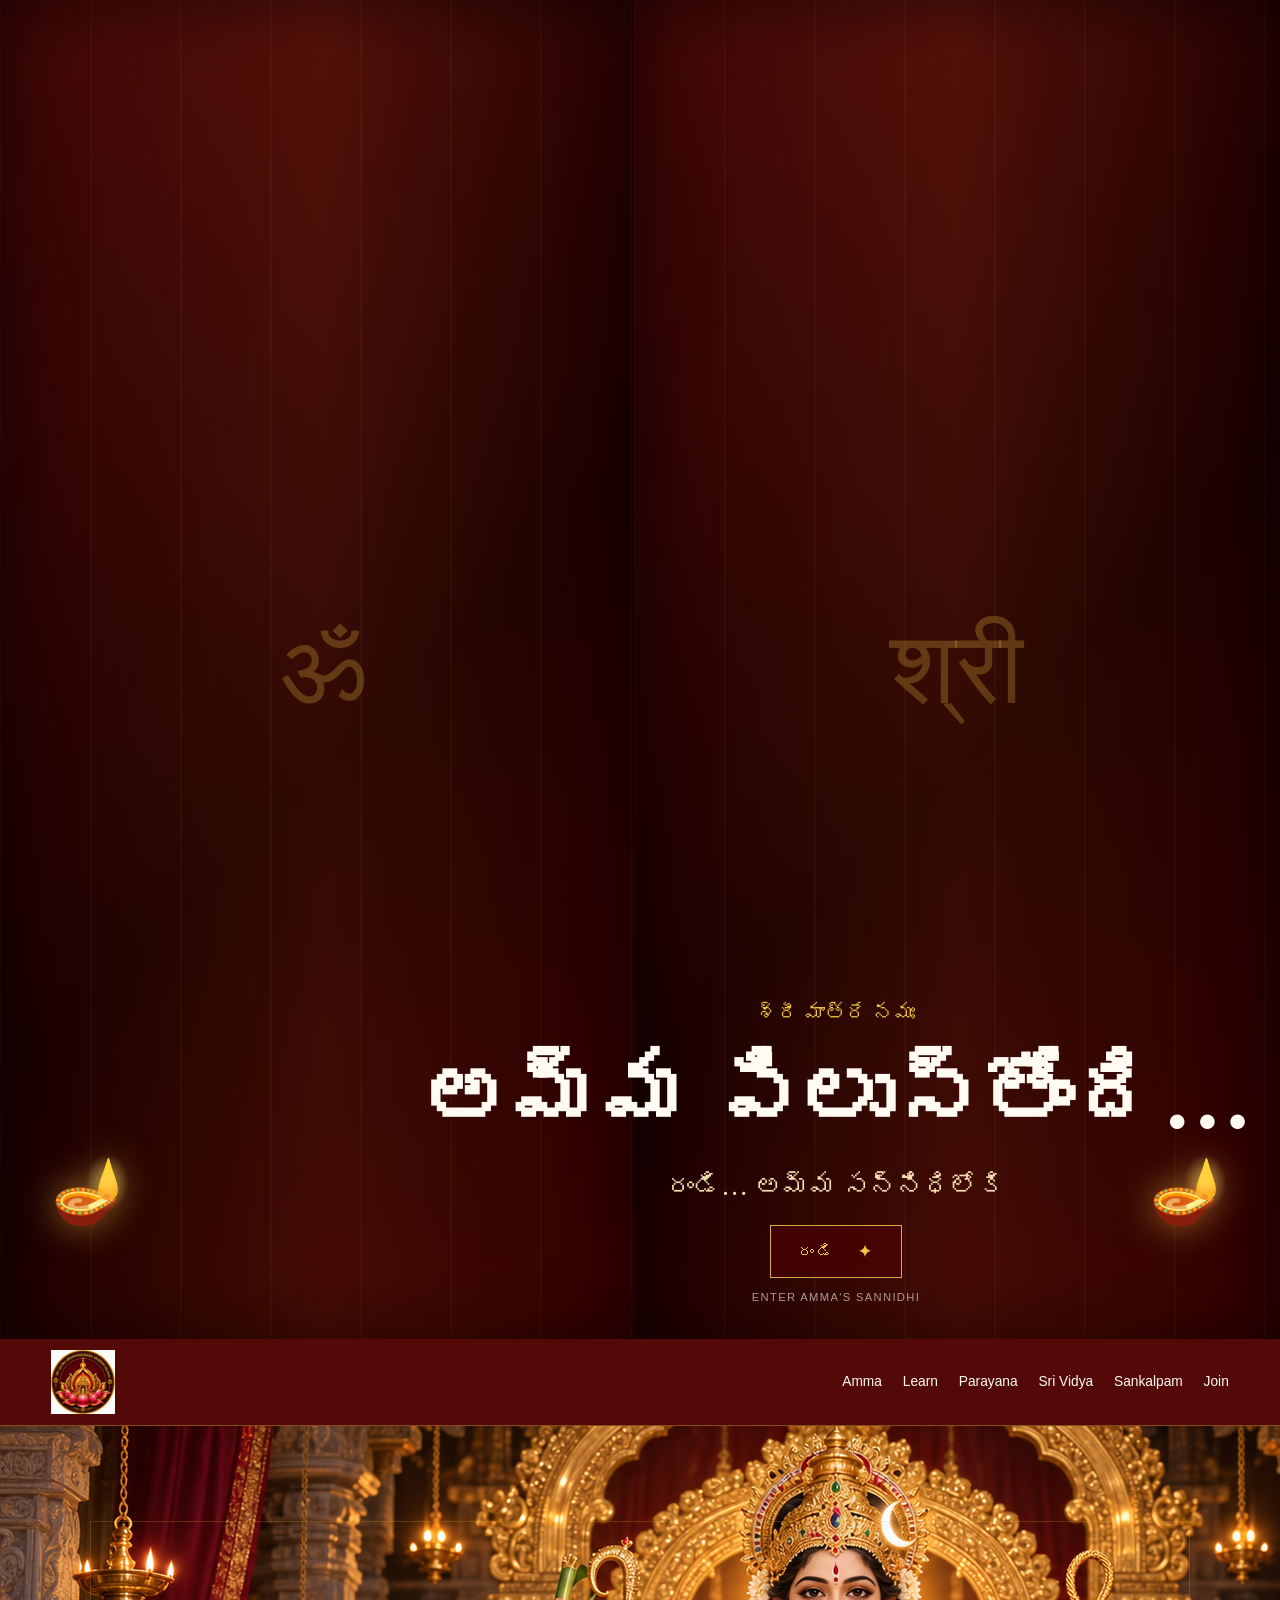
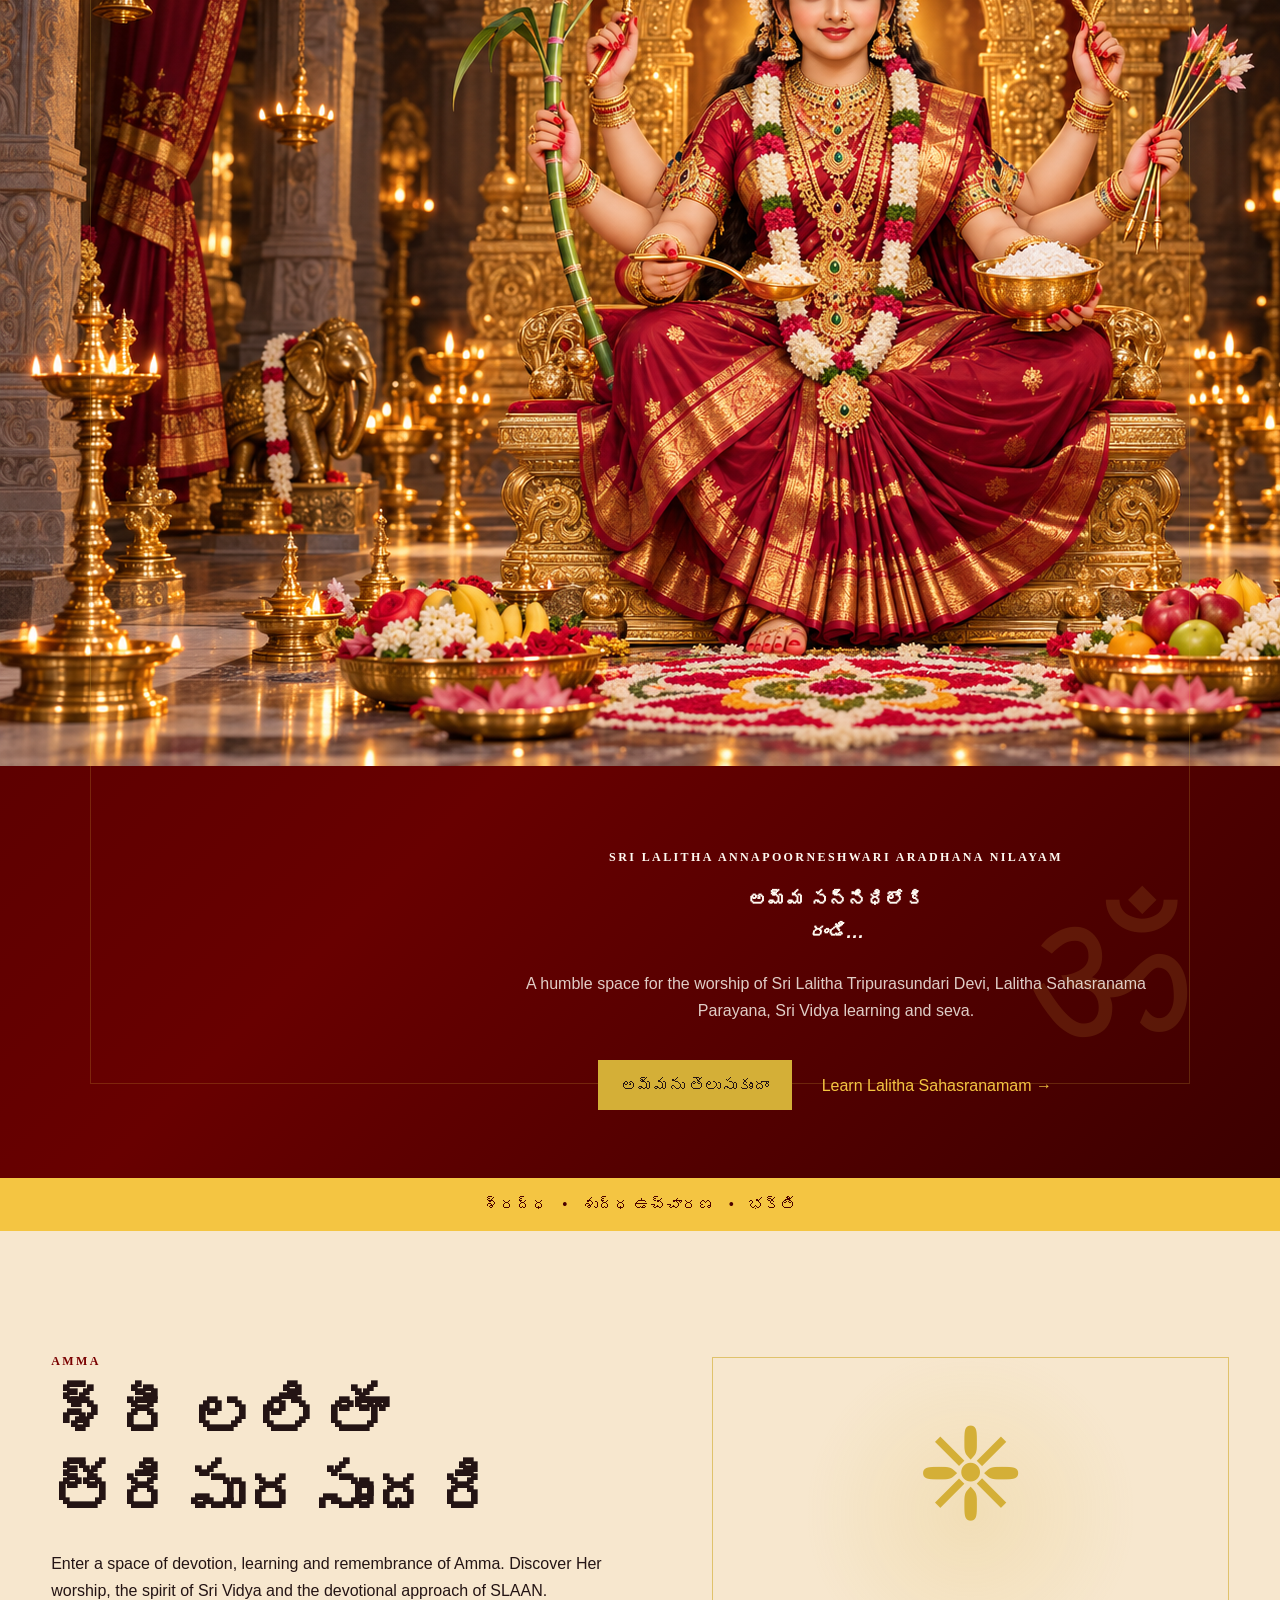
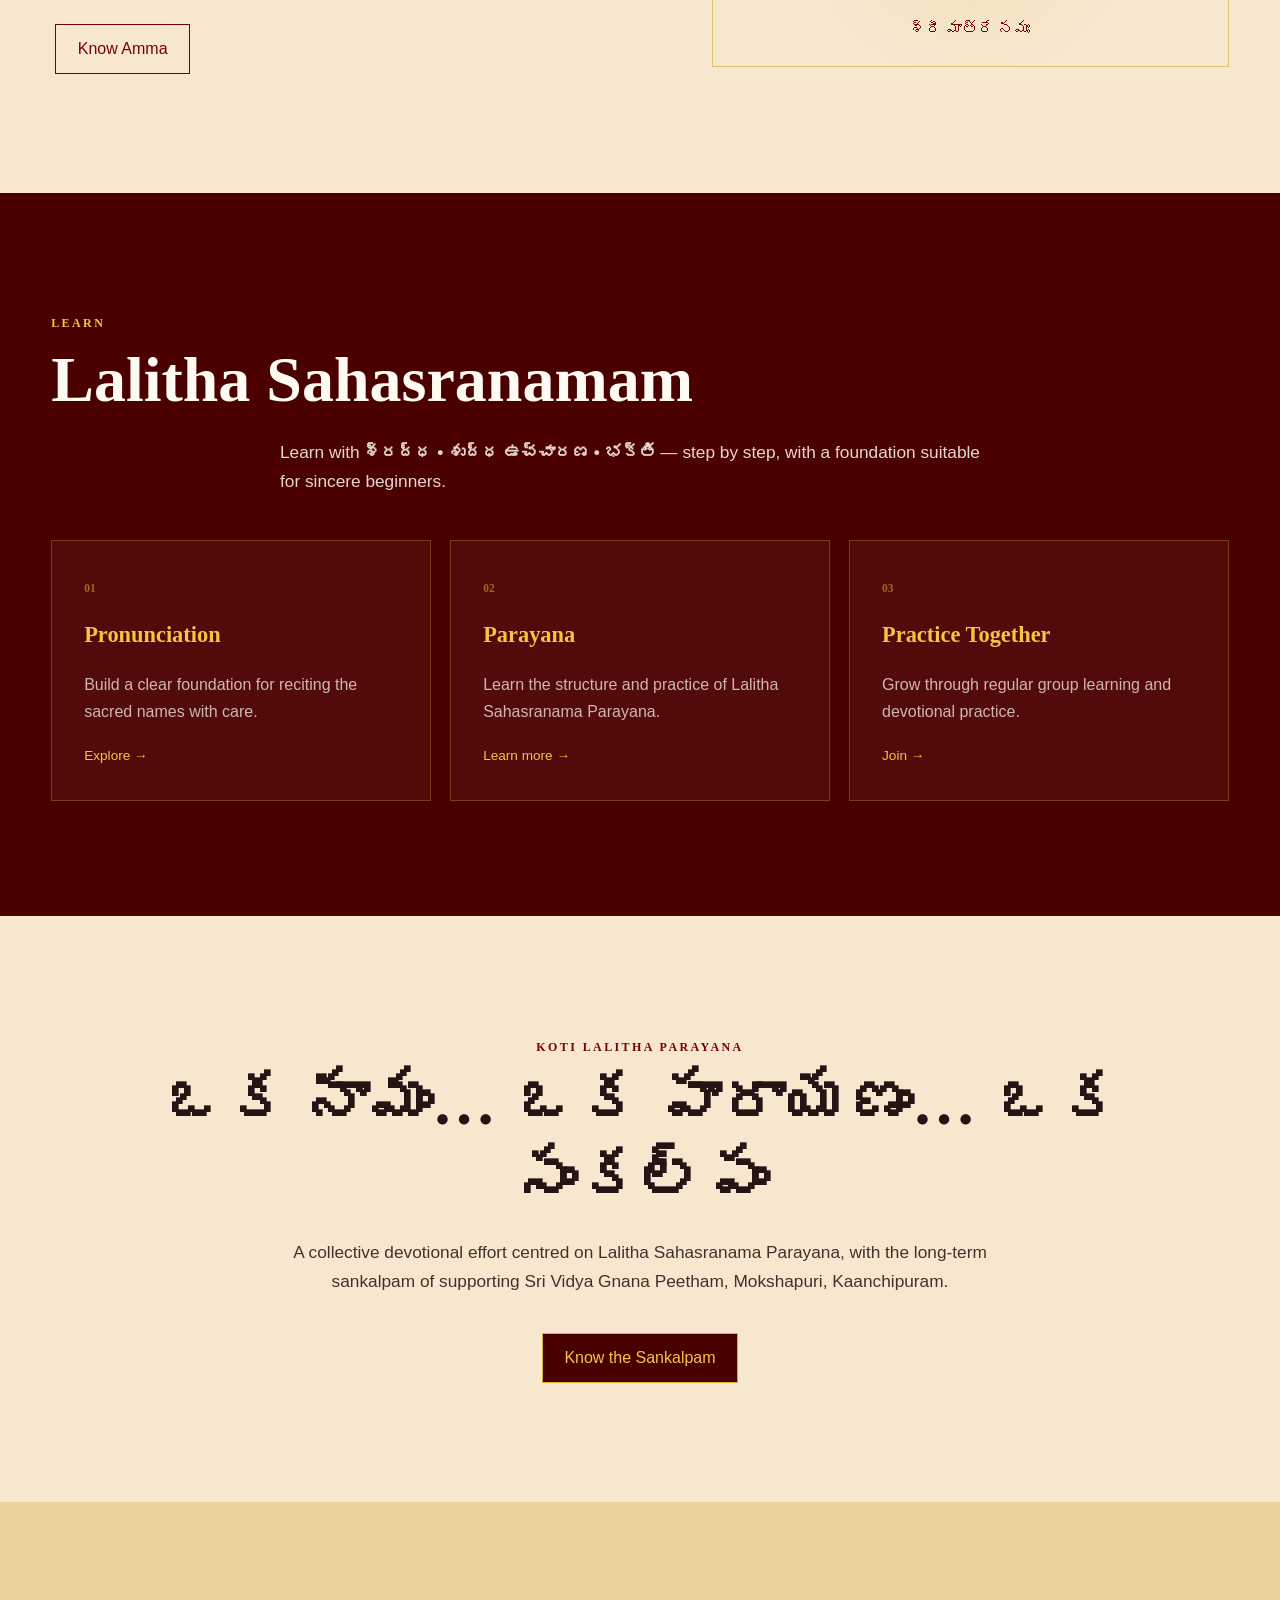
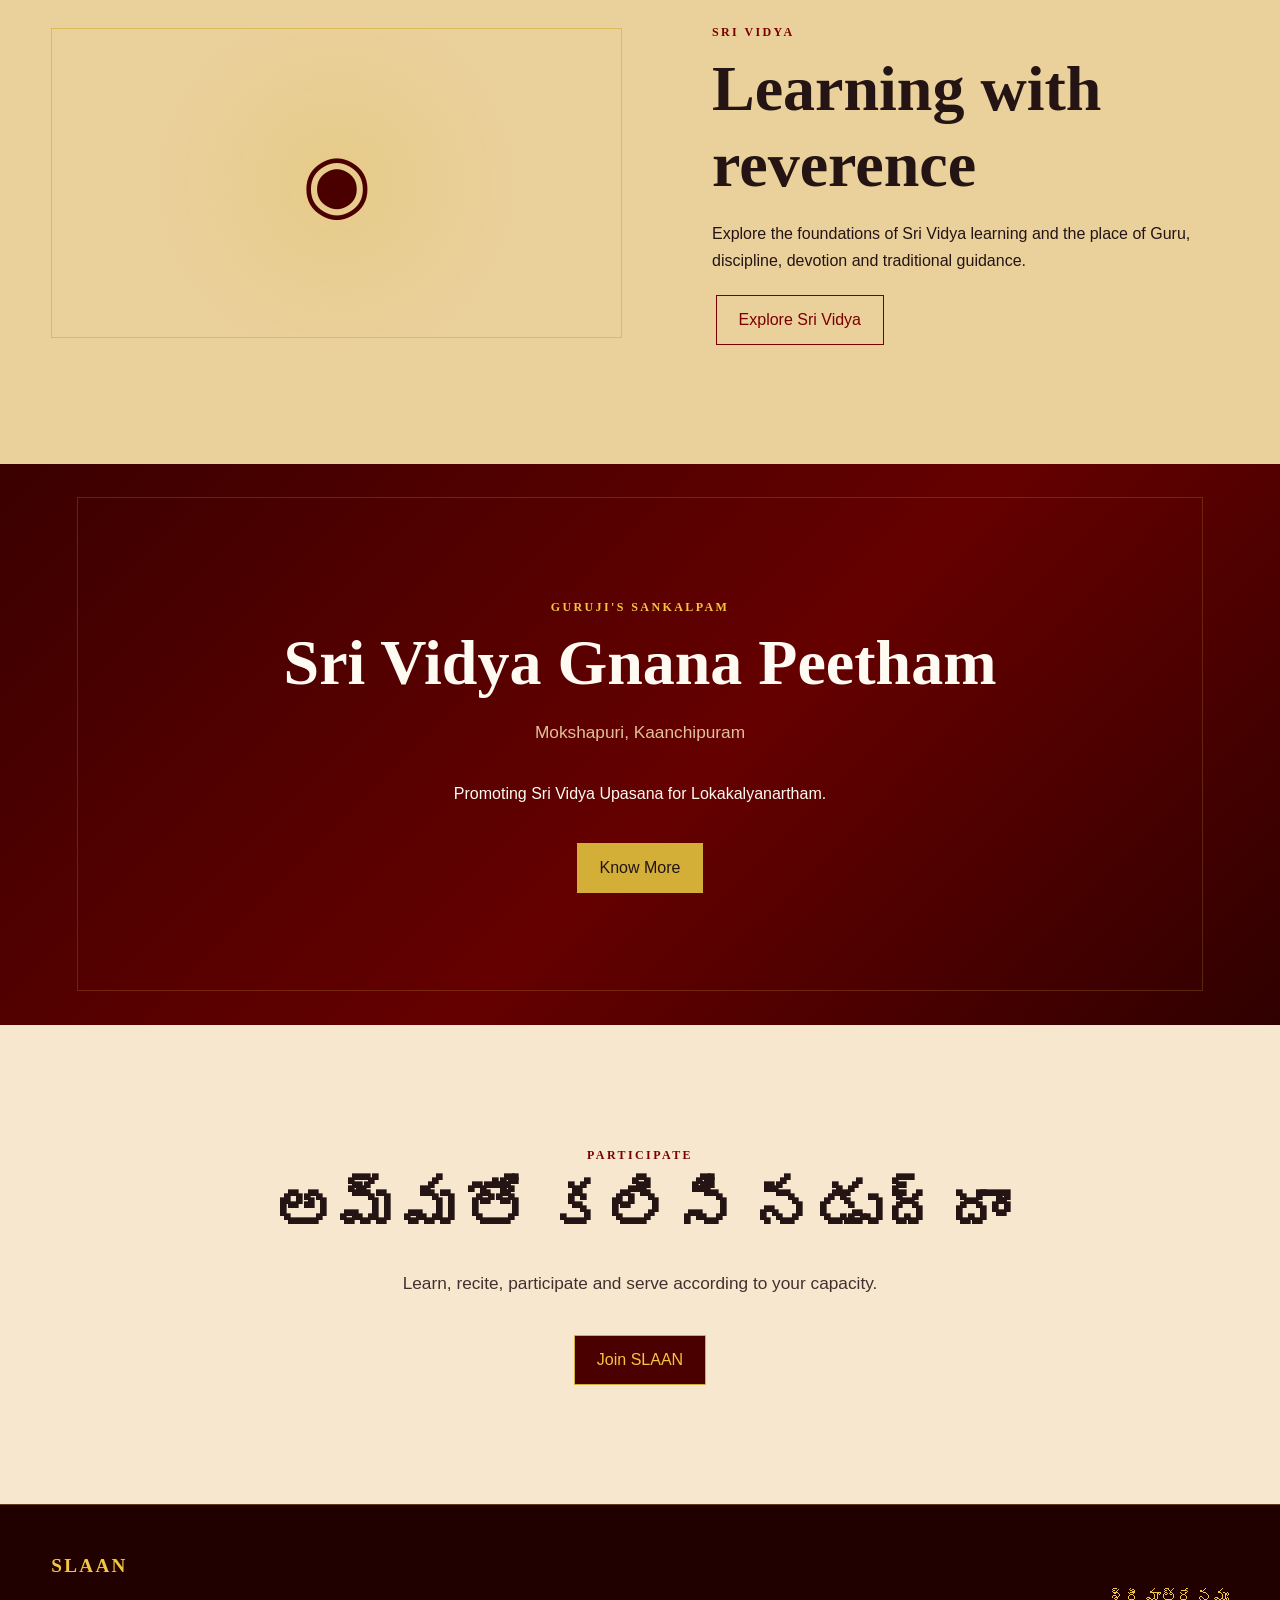
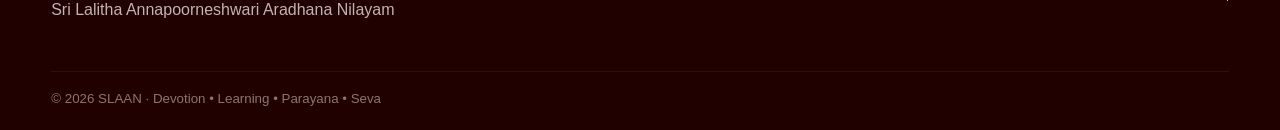
<file: index.html>
<!doctype html><html lang="en"><head><meta charset="utf-8"><meta name="viewport" content="width=device-width,initial-scale=1"><meta name="theme-color" content="#4B0000"><meta name="description" content="Sri Lalitha Annapoorneshwari Aradhana Nilayam — Sri Lalitha Tripurasundari worship, Lalitha Sahasranama Parayana, Sri Vidya learning and seva."><title>Sri Lalitha Annapoorneshwari Aradhana Nilayam</title><link rel="stylesheet" href="css/slaan.css"></head><body class="no-scroll"><div class="loader" aria-hidden="true">ॐ</div><section class="darshan" id="darshan" aria-label="Amma's Sannidhi"><div class="darshan-bg"></div><div class="darshan-stage"><img id="darshanAmma" src="images/amma/amma-darshan.png" alt="Sri Lalitha Annapoorneshwari Amma Darshan"></div><div class="glow"></div><div class="door left"><span>ॐ</span></div><div class="door right"><span>श्री</span></div><div class="darshan-copy"><p>శ్రీ మాత్రే నమః</p><h1>అమ్మ పిలుస్తోంది…</h1><h2>రండి… అమ్మ సన్నిధిలోకి</h2><button id="enter">రండి <b>✦</b></button><small>Enter Amma's Sannidhi</small></div><div class="lamp l">🪔</div><div class="lamp r">🪔</div></section><section class="home" id="home"><header><a class="brand" href="index.html"><img src="images/logos/logo-english.png" alt="Sri Lalitha Annapoorneshwari Aradhana Nilayam"></a><button class="menu" id="menu" aria-label="Menu">☰</button><nav id="nav"><a href="#amma">Amma</a><a href="#learn">Learn</a><a href="#parayana">Parayana</a><a href="#sri-vidya">Sri Vidya</a><a href="#sankalpam">Sankalpam</a><a href="#join">Join</a></nav></header><section class="hero"><div class="frame"></div><div class="hero-art"><img src="images/amma/amma-darshan.png" alt=""></div><div class="hero-copy"><p class="eyebrow">Sri Lalitha Annapoorneshwari Aradhana Nilayam</p><h1>అమ్మ సన్నిధిలోకి<br><i>రండి…</i></h1><p>A humble space for the worship of Sri Lalitha Tripurasundari Devi, Lalitha Sahasranama Parayana, Sri Vidya learning and seva.</p><div class="actions"><a class="gold" href="#amma">అమ్మను తెలుసుకుందాం</a><a class="link" href="#learn">Learn Lalitha Sahasranamam →</a></div></div><div class="om">ॐ</div></section><div class="strip"><span>శ్రద్ధ</span><b>•</b><span>శుద్ధ ఉచ్చారణ</span><b>•</b><span>భక్తి</span></div><section class="section ivory" id="amma"><div class="two"><div><label>AMMA</label><h2>శ్రీ లలితా త్రిపురసుందరి</h2><p>Enter a space of devotion, learning and remembrance of Amma. Discover Her worship, the spirit of Sri Vidya and the devotional approach of SLAAN.</p><a class="outline" href="amma.html">Know Amma</a></div><div class="ornament"><span>❈</span><p>శ్రీ మాత్రే నమః</p></div></div></section><section class="section burgundy" id="learn"><div><label>LEARN</label><h2>Lalitha Sahasranamam</h2><p class="lead">Learn with <strong>శ్రద్ధ • శుద్ధ ఉచ్చారణ • భక్తి</strong> — step by step, with a foundation suitable for sincere beginners.</p><div class="cards"><article><small>01</small><h3>Pronunciation</h3><p>Build a clear foundation for reciting the sacred names with care.</p><a href="lalitha-sahasranamam.html">Explore →</a></article><article><small>02</small><h3>Parayana</h3><p>Learn the structure and practice of Lalitha Sahasranama Parayana.</p><a href="lalitha-sahasranamam.html">Learn more →</a></article><article><small>03</small><h3>Practice Together</h3><p>Grow through regular group learning and devotional practice.</p><a href="join.html">Join →</a></article></div></div></section><section class="section ivory center" id="parayana"><label>KOTI LALITHA PARAYANA</label><h2>ఒక నామం… ఒక పారాయణం… ఒక సంకల్పం</h2><p class="lead">A collective devotional effort centred on Lalitha Sahasranama Parayana, with the long-term sankalpam of supporting Sri Vidya Gnana Peetham, Mokshapuri, Kaanchipuram.</p><a class="gold dark" href="koti-parayana.html">Know the Sankalpam</a></section><section class="section saffron" id="sri-vidya"><div class="two"><div class="chakra">◉</div><div><label>SRI VIDYA</label><h2>Learning with reverence</h2><p>Explore the foundations of Sri Vidya learning and the place of Guru, discipline, devotion and traditional guidance.</p><a class="outline" href="sri-vidya.html">Explore Sri Vidya</a></div></div></section><section class="sankalpam" id="sankalpam"><div class="frame"></div><div class="center"><label>GURUJI'S SANKALPAM</label><h2>Sri Vidya Gnana Peetham</h2><p class="lead">Mokshapuri, Kaanchipuram</p><p>Promoting Sri Vidya Upasana for Lokakalyanartham.</p><a class="gold" href="sankalpam.html">Know More</a></div></section><section class="section ivory center" id="join"><label>PARTICIPATE</label><h2>అమ్మతో కలిసి నడుద్దాం</h2><p class="lead">Learn, recite, participate and serve according to your capacity.</p><a class="gold dark" href="join.html">Join SLAAN</a></section><footer><div><strong>SLAAN</strong><p>Sri Lalitha Annapoorneshwari Aradhana Nilayam</p></div><p class="mantra">శ్రీ మాత్రే నమః</p><small>© <span id="year"></span> SLAAN · Devotion • Learning • Parayana • Seva</small></footer></section><script src="js/slaan.js"></script></body></html>
</file>
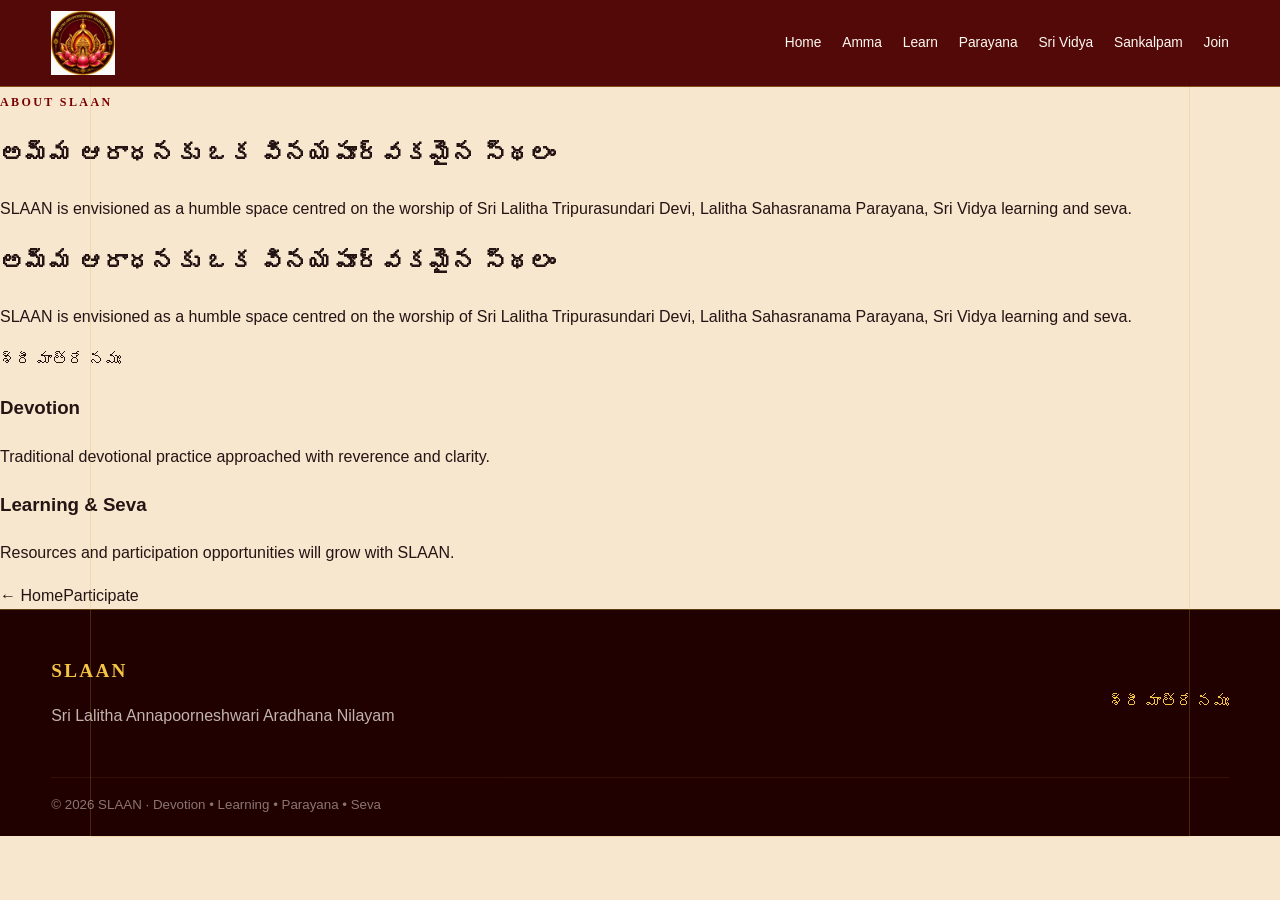
<file: about.html>
<!doctype html><html lang="en"><head><meta charset="utf-8"><meta name="viewport" content="width=device-width,initial-scale=1"><meta name="theme-color" content="#4B0000"><title>About SLAAN | SLAAN</title><link rel="stylesheet" href="css/slaan.css"></head><body><div class="loader" aria-hidden="true">ॐ</div><header><a class="brand" href="index.html"><img src="images/logos/logo-english.png" alt="Sri Lalitha Annapoorneshwari Aradhana Nilayam"></a><button class="menu" id="menu" aria-label="Menu">☰</button><nav id="nav"><a href="index.html">Home</a><a href="amma.html">Amma</a><a href="lalitha-sahasranamam.html">Learn</a><a href="koti-parayana.html">Parayana</a><a href="sri-vidya.html">Sri Vidya</a><a href="sankalpam.html">Sankalpam</a><a href="join.html">Join</a></nav></header><main><section class="page-hero"><div class="frame"></div><div class="inner"><label>ABOUT SLAAN</label><h1>అమ్మ ఆరాధనకు ఒక వినయపూర్వకమైన స్థలం</h1><p>SLAAN is envisioned as a humble space centred on the worship of Sri Lalitha Tripurasundari Devi, Lalitha Sahasranama Parayana, Sri Vidya learning and seva.</p></div></section><section class="content"><h2>అమ్మ ఆరాధనకు ఒక వినయపూర్వకమైన స్థలం</h2><p>SLAAN is envisioned as a humble space centred on the worship of Sri Lalitha Tripurasundari Devi, Lalitha Sahasranama Parayana, Sri Vidya learning and seva.</p><div class="callout">శ్రీ మాత్రే నమః</div><div class="content-grid"><article class="info-card"><h3>Devotion</h3><p>Traditional devotional practice approached with reverence and clarity.</p></article><article class="info-card dark"><h3>Learning & Seva</h3><p>Resources and participation opportunities will grow with SLAAN.</p></article></div><div class="page-nav"><a href="index.html">← Home</a><a href="join.html">Participate</a></div></section></main><footer><div><strong>SLAAN</strong><p>Sri Lalitha Annapoorneshwari Aradhana Nilayam</p></div><p class="mantra">శ్రీ మాత్రే నమః</p><small>© <span id="year"></span> SLAAN · Devotion • Learning • Parayana • Seva</small></footer><script src="js/slaan.js"></script></body></html>
</file>
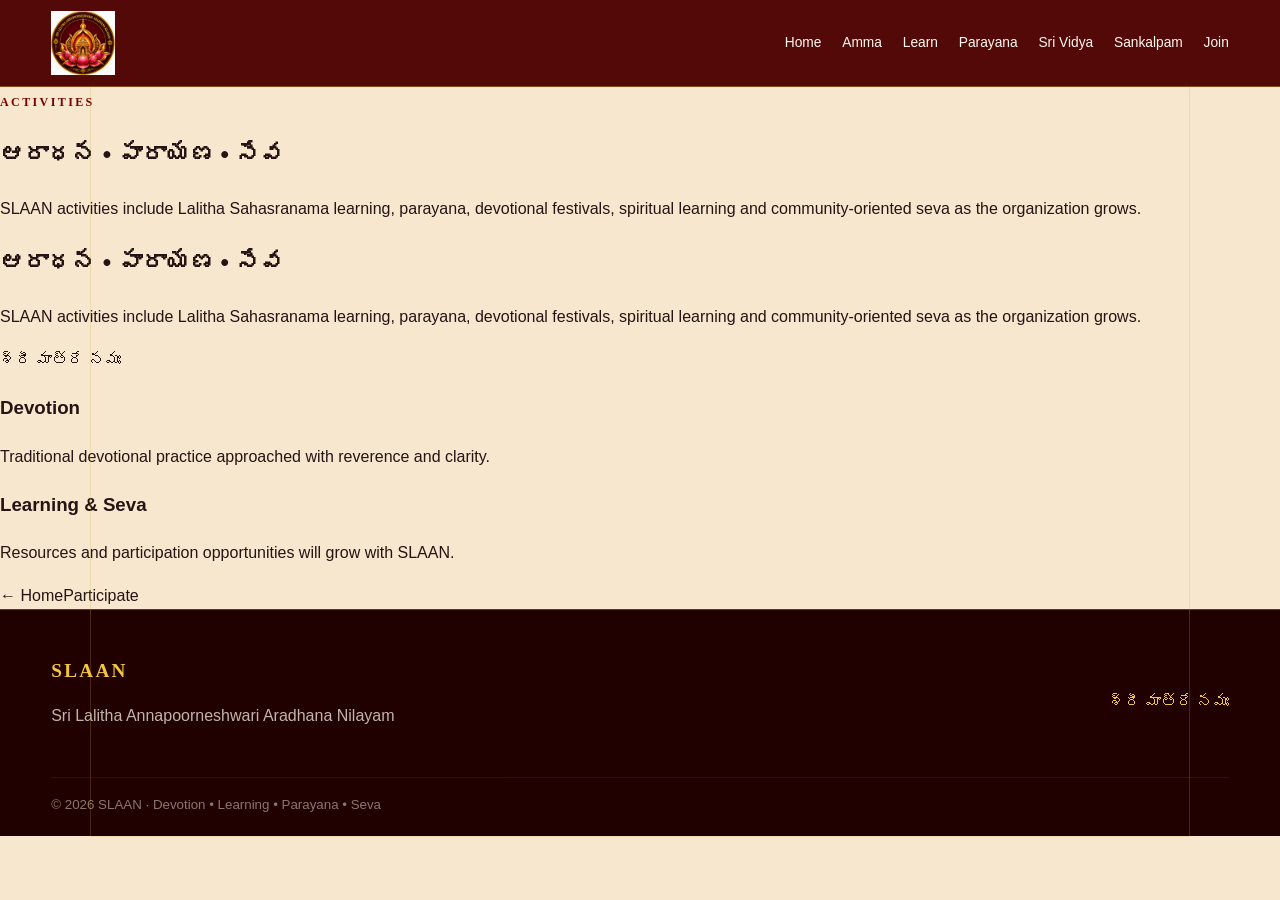
<file: activities.html>
<!doctype html><html lang="en"><head><meta charset="utf-8"><meta name="viewport" content="width=device-width,initial-scale=1"><meta name="theme-color" content="#4B0000"><title>Activities | SLAAN</title><link rel="stylesheet" href="css/slaan.css"></head><body><div class="loader" aria-hidden="true">ॐ</div><header><a class="brand" href="index.html"><img src="images/logos/logo-english.png" alt="Sri Lalitha Annapoorneshwari Aradhana Nilayam"></a><button class="menu" id="menu" aria-label="Menu">☰</button><nav id="nav"><a href="index.html">Home</a><a href="amma.html">Amma</a><a href="lalitha-sahasranamam.html">Learn</a><a href="koti-parayana.html">Parayana</a><a href="sri-vidya.html">Sri Vidya</a><a href="sankalpam.html">Sankalpam</a><a href="join.html">Join</a></nav></header><main><section class="page-hero"><div class="frame"></div><div class="inner"><label>ACTIVITIES</label><h1>ఆరాధన • పారాయణ • సేవ</h1><p>SLAAN activities include Lalitha Sahasranama learning, parayana, devotional festivals, spiritual learning and community-oriented seva as the organization grows.</p></div></section><section class="content"><h2>ఆరాధన • పారాయణ • సేవ</h2><p>SLAAN activities include Lalitha Sahasranama learning, parayana, devotional festivals, spiritual learning and community-oriented seva as the organization grows.</p><div class="callout">శ్రీ మాత్రే నమః</div><div class="content-grid"><article class="info-card"><h3>Devotion</h3><p>Traditional devotional practice approached with reverence and clarity.</p></article><article class="info-card dark"><h3>Learning & Seva</h3><p>Resources and participation opportunities will grow with SLAAN.</p></article></div><div class="page-nav"><a href="index.html">← Home</a><a href="join.html">Participate</a></div></section></main><footer><div><strong>SLAAN</strong><p>Sri Lalitha Annapoorneshwari Aradhana Nilayam</p></div><p class="mantra">శ్రీ మాత్రే నమః</p><small>© <span id="year"></span> SLAAN · Devotion • Learning • Parayana • Seva</small></footer><script src="js/slaan.js"></script></body></html>
</file>
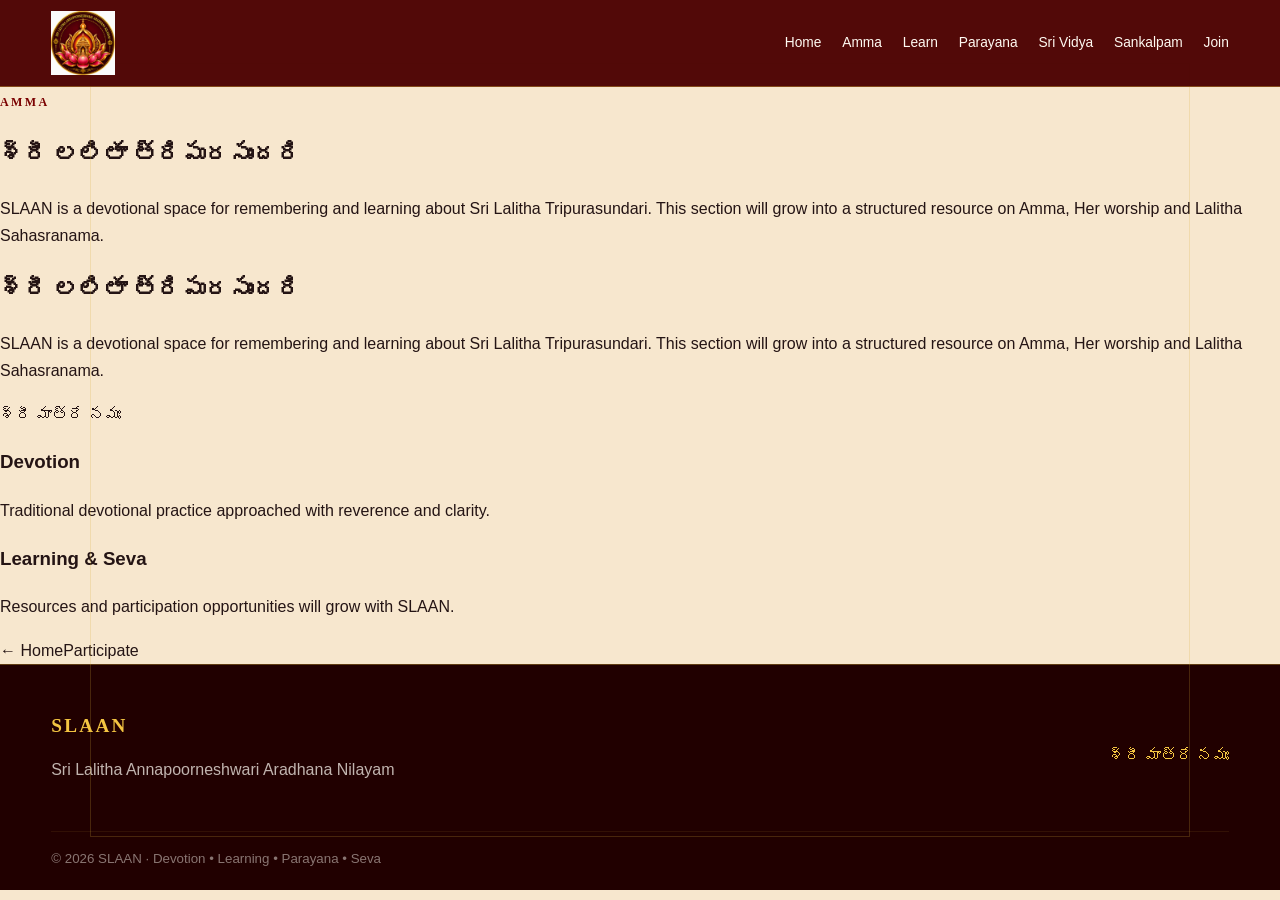
<file: amma.html>
<!doctype html><html lang="en"><head><meta charset="utf-8"><meta name="viewport" content="width=device-width,initial-scale=1"><meta name="theme-color" content="#4B0000"><title>Amma | SLAAN</title><link rel="stylesheet" href="css/slaan.css"></head><body><div class="loader" aria-hidden="true">ॐ</div><header><a class="brand" href="index.html"><img src="images/logos/logo-english.png" alt="Sri Lalitha Annapoorneshwari Aradhana Nilayam"></a><button class="menu" id="menu" aria-label="Menu">☰</button><nav id="nav"><a href="index.html">Home</a><a href="amma.html">Amma</a><a href="lalitha-sahasranamam.html">Learn</a><a href="koti-parayana.html">Parayana</a><a href="sri-vidya.html">Sri Vidya</a><a href="sankalpam.html">Sankalpam</a><a href="join.html">Join</a></nav></header><main><section class="page-hero"><div class="frame"></div><div class="inner"><label>AMMA</label><h1>శ్రీ లలితా త్రిపురసుందరి</h1><p>SLAAN is a devotional space for remembering and learning about Sri Lalitha Tripurasundari. This section will grow into a structured resource on Amma, Her worship and Lalitha Sahasranama.</p></div></section><section class="content"><h2>శ్రీ లలితా త్రిపురసుందరి</h2><p>SLAAN is a devotional space for remembering and learning about Sri Lalitha Tripurasundari. This section will grow into a structured resource on Amma, Her worship and Lalitha Sahasranama.</p><div class="callout">శ్రీ మాత్రే నమః</div><div class="content-grid"><article class="info-card"><h3>Devotion</h3><p>Traditional devotional practice approached with reverence and clarity.</p></article><article class="info-card dark"><h3>Learning & Seva</h3><p>Resources and participation opportunities will grow with SLAAN.</p></article></div><div class="page-nav"><a href="index.html">← Home</a><a href="join.html">Participate</a></div></section></main><footer><div><strong>SLAAN</strong><p>Sri Lalitha Annapoorneshwari Aradhana Nilayam</p></div><p class="mantra">శ్రీ మాత్రే నమః</p><small>© <span id="year"></span> SLAAN · Devotion • Learning • Parayana • Seva</small></footer><script src="js/slaan.js"></script></body></html>
</file>
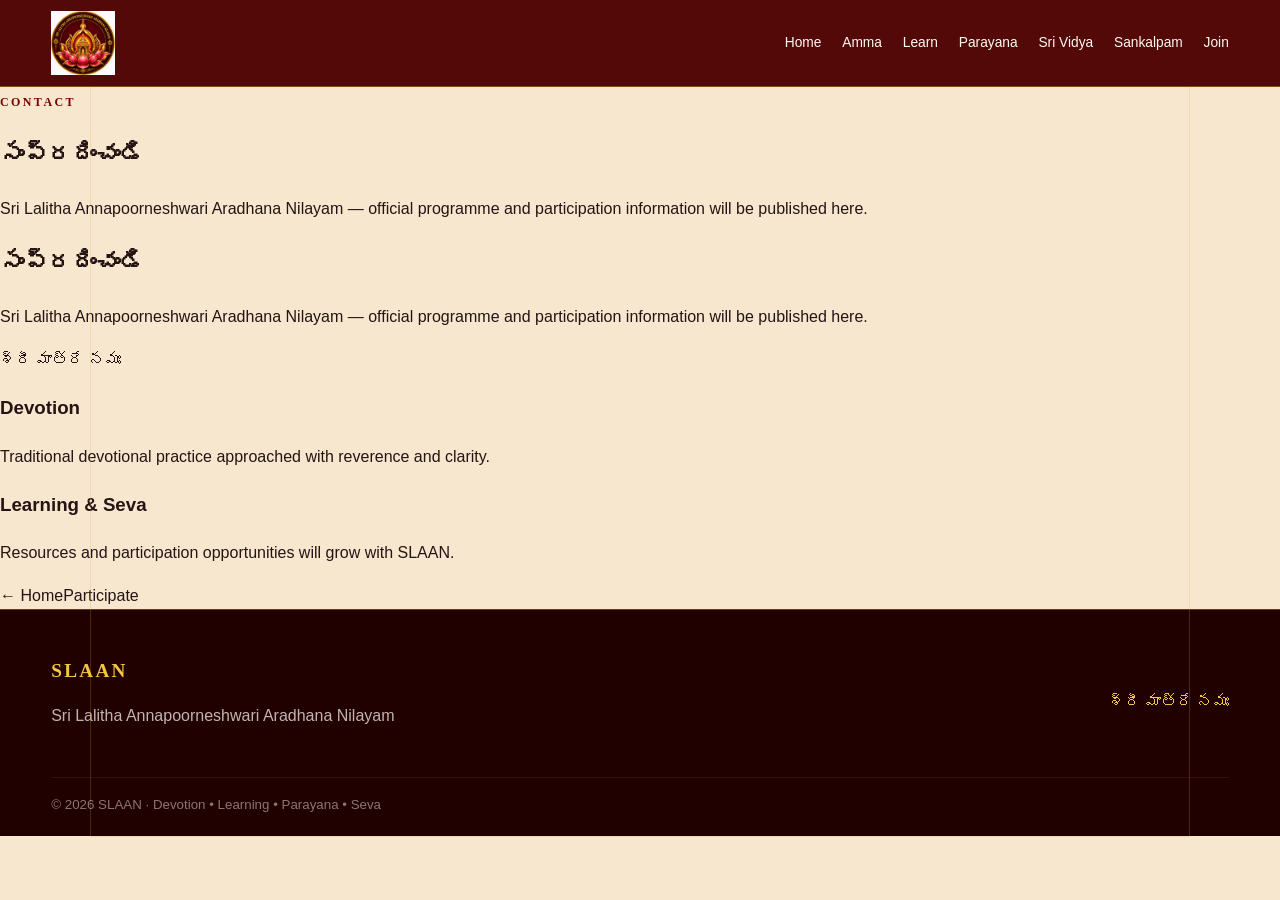
<file: contact.html>
<!doctype html><html lang="en"><head><meta charset="utf-8"><meta name="viewport" content="width=device-width,initial-scale=1"><meta name="theme-color" content="#4B0000"><title>Contact | SLAAN</title><link rel="stylesheet" href="css/slaan.css"></head><body><div class="loader" aria-hidden="true">ॐ</div><header><a class="brand" href="index.html"><img src="images/logos/logo-english.png" alt="Sri Lalitha Annapoorneshwari Aradhana Nilayam"></a><button class="menu" id="menu" aria-label="Menu">☰</button><nav id="nav"><a href="index.html">Home</a><a href="amma.html">Amma</a><a href="lalitha-sahasranamam.html">Learn</a><a href="koti-parayana.html">Parayana</a><a href="sri-vidya.html">Sri Vidya</a><a href="sankalpam.html">Sankalpam</a><a href="join.html">Join</a></nav></header><main><section class="page-hero"><div class="frame"></div><div class="inner"><label>CONTACT</label><h1>సంప్రదించండి</h1><p>Sri Lalitha Annapoorneshwari Aradhana Nilayam — official programme and participation information will be published here.</p></div></section><section class="content"><h2>సంప్రదించండి</h2><p>Sri Lalitha Annapoorneshwari Aradhana Nilayam — official programme and participation information will be published here.</p><div class="callout">శ్రీ మాత్రే నమః</div><div class="content-grid"><article class="info-card"><h3>Devotion</h3><p>Traditional devotional practice approached with reverence and clarity.</p></article><article class="info-card dark"><h3>Learning & Seva</h3><p>Resources and participation opportunities will grow with SLAAN.</p></article></div><div class="page-nav"><a href="index.html">← Home</a><a href="join.html">Participate</a></div></section></main><footer><div><strong>SLAAN</strong><p>Sri Lalitha Annapoorneshwari Aradhana Nilayam</p></div><p class="mantra">శ్రీ మాత్రే నమః</p><small>© <span id="year"></span> SLAAN · Devotion • Learning • Parayana • Seva</small></footer><script src="js/slaan.js"></script></body></html>
</file>
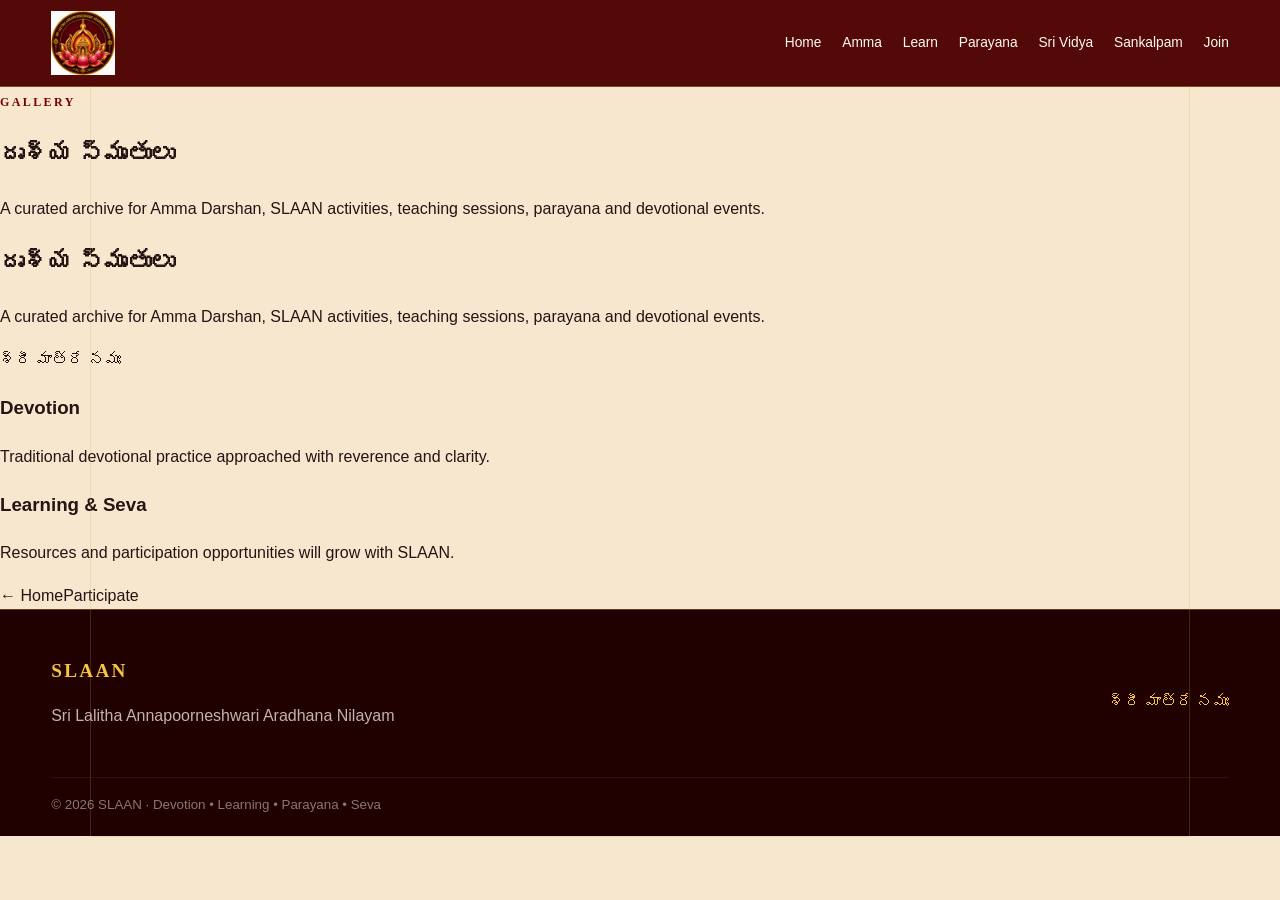
<file: gallery.html>
<!doctype html><html lang="en"><head><meta charset="utf-8"><meta name="viewport" content="width=device-width,initial-scale=1"><meta name="theme-color" content="#4B0000"><title>Gallery | SLAAN</title><link rel="stylesheet" href="css/slaan.css"></head><body><div class="loader" aria-hidden="true">ॐ</div><header><a class="brand" href="index.html"><img src="images/logos/logo-english.png" alt="Sri Lalitha Annapoorneshwari Aradhana Nilayam"></a><button class="menu" id="menu" aria-label="Menu">☰</button><nav id="nav"><a href="index.html">Home</a><a href="amma.html">Amma</a><a href="lalitha-sahasranamam.html">Learn</a><a href="koti-parayana.html">Parayana</a><a href="sri-vidya.html">Sri Vidya</a><a href="sankalpam.html">Sankalpam</a><a href="join.html">Join</a></nav></header><main><section class="page-hero"><div class="frame"></div><div class="inner"><label>GALLERY</label><h1>దృశ్య స్మృతులు</h1><p>A curated archive for Amma Darshan, SLAAN activities, teaching sessions, parayana and devotional events.</p></div></section><section class="content"><h2>దృశ్య స్మృతులు</h2><p>A curated archive for Amma Darshan, SLAAN activities, teaching sessions, parayana and devotional events.</p><div class="callout">శ్రీ మాత్రే నమః</div><div class="content-grid"><article class="info-card"><h3>Devotion</h3><p>Traditional devotional practice approached with reverence and clarity.</p></article><article class="info-card dark"><h3>Learning & Seva</h3><p>Resources and participation opportunities will grow with SLAAN.</p></article></div><div class="page-nav"><a href="index.html">← Home</a><a href="join.html">Participate</a></div></section></main><footer><div><strong>SLAAN</strong><p>Sri Lalitha Annapoorneshwari Aradhana Nilayam</p></div><p class="mantra">శ్రీ మాత్రే నమః</p><small>© <span id="year"></span> SLAAN · Devotion • Learning • Parayana • Seva</small></footer><script src="js/slaan.js"></script></body></html>
</file>
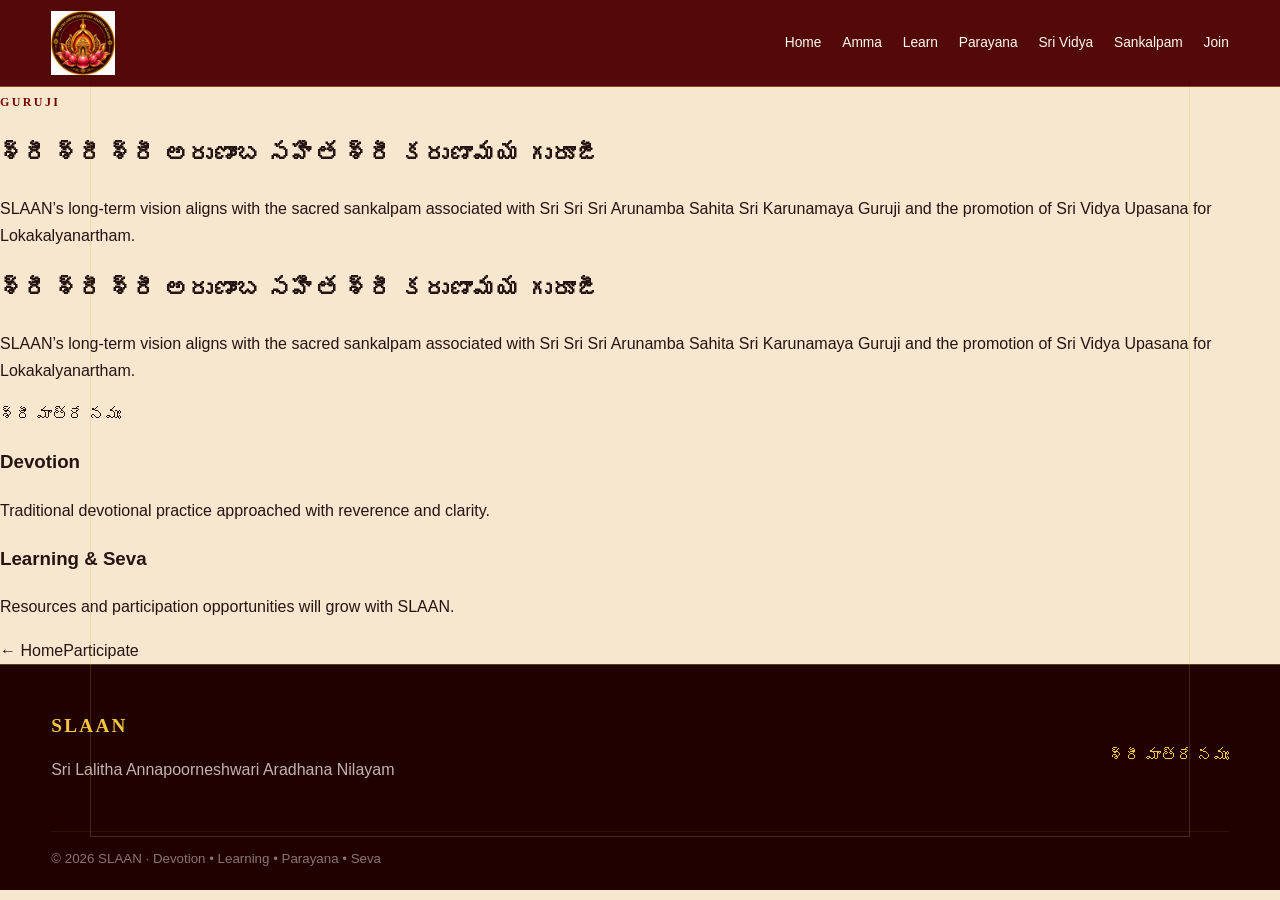
<file: guruji.html>
<!doctype html><html lang="en"><head><meta charset="utf-8"><meta name="viewport" content="width=device-width,initial-scale=1"><meta name="theme-color" content="#4B0000"><title>Guruji | SLAAN</title><link rel="stylesheet" href="css/slaan.css"></head><body><div class="loader" aria-hidden="true">ॐ</div><header><a class="brand" href="index.html"><img src="images/logos/logo-english.png" alt="Sri Lalitha Annapoorneshwari Aradhana Nilayam"></a><button class="menu" id="menu" aria-label="Menu">☰</button><nav id="nav"><a href="index.html">Home</a><a href="amma.html">Amma</a><a href="lalitha-sahasranamam.html">Learn</a><a href="koti-parayana.html">Parayana</a><a href="sri-vidya.html">Sri Vidya</a><a href="sankalpam.html">Sankalpam</a><a href="join.html">Join</a></nav></header><main><section class="page-hero"><div class="frame"></div><div class="inner"><label>GURUJI</label><h1>శ్రీ శ్రీ శ్రీ అరుణాంబ సహిత శ్రీ కరుణామయ గురూజీ</h1><p>SLAAN’s long-term vision aligns with the sacred sankalpam associated with Sri Sri Sri Arunamba Sahita Sri Karunamaya Guruji and the promotion of Sri Vidya Upasana for Lokakalyanartham.</p></div></section><section class="content"><h2>శ్రీ శ్రీ శ్రీ అరుణాంబ సహిత శ్రీ కరుణామయ గురూజీ</h2><p>SLAAN’s long-term vision aligns with the sacred sankalpam associated with Sri Sri Sri Arunamba Sahita Sri Karunamaya Guruji and the promotion of Sri Vidya Upasana for Lokakalyanartham.</p><div class="callout">శ్రీ మాత్రే నమః</div><div class="content-grid"><article class="info-card"><h3>Devotion</h3><p>Traditional devotional practice approached with reverence and clarity.</p></article><article class="info-card dark"><h3>Learning & Seva</h3><p>Resources and participation opportunities will grow with SLAAN.</p></article></div><div class="page-nav"><a href="index.html">← Home</a><a href="join.html">Participate</a></div></section></main><footer><div><strong>SLAAN</strong><p>Sri Lalitha Annapoorneshwari Aradhana Nilayam</p></div><p class="mantra">శ్రీ మాత్రే నమః</p><small>© <span id="year"></span> SLAAN · Devotion • Learning • Parayana • Seva</small></footer><script src="js/slaan.js"></script></body></html>
</file>
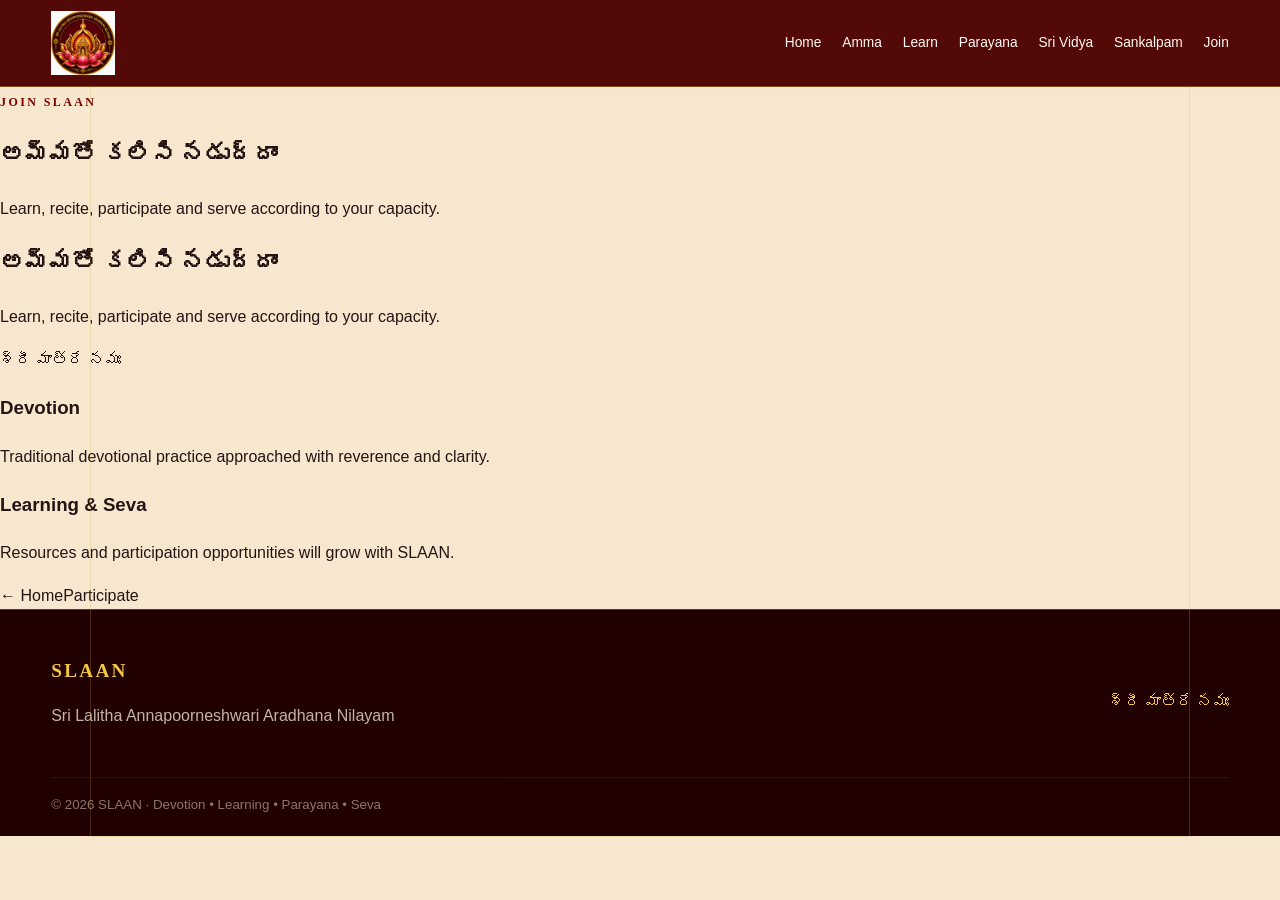
<file: join.html>
<!doctype html><html lang="en"><head><meta charset="utf-8"><meta name="viewport" content="width=device-width,initial-scale=1"><meta name="theme-color" content="#4B0000"><title>Join SLAAN | SLAAN</title><link rel="stylesheet" href="css/slaan.css"></head><body><div class="loader" aria-hidden="true">ॐ</div><header><a class="brand" href="index.html"><img src="images/logos/logo-english.png" alt="Sri Lalitha Annapoorneshwari Aradhana Nilayam"></a><button class="menu" id="menu" aria-label="Menu">☰</button><nav id="nav"><a href="index.html">Home</a><a href="amma.html">Amma</a><a href="lalitha-sahasranamam.html">Learn</a><a href="koti-parayana.html">Parayana</a><a href="sri-vidya.html">Sri Vidya</a><a href="sankalpam.html">Sankalpam</a><a href="join.html">Join</a></nav></header><main><section class="page-hero"><div class="frame"></div><div class="inner"><label>JOIN SLAAN</label><h1>అమ్మతో కలిసి నడుద్దాం</h1><p>Learn, recite, participate and serve according to your capacity.</p></div></section><section class="content"><h2>అమ్మతో కలిసి నడుద్దాం</h2><p>Learn, recite, participate and serve according to your capacity.</p><div class="callout">శ్రీ మాత్రే నమః</div><div class="content-grid"><article class="info-card"><h3>Devotion</h3><p>Traditional devotional practice approached with reverence and clarity.</p></article><article class="info-card dark"><h3>Learning & Seva</h3><p>Resources and participation opportunities will grow with SLAAN.</p></article></div><div class="page-nav"><a href="index.html">← Home</a><a href="join.html">Participate</a></div></section></main><footer><div><strong>SLAAN</strong><p>Sri Lalitha Annapoorneshwari Aradhana Nilayam</p></div><p class="mantra">శ్రీ మాత్రే నమః</p><small>© <span id="year"></span> SLAAN · Devotion • Learning • Parayana • Seva</small></footer><script src="js/slaan.js"></script></body></html>
</file>
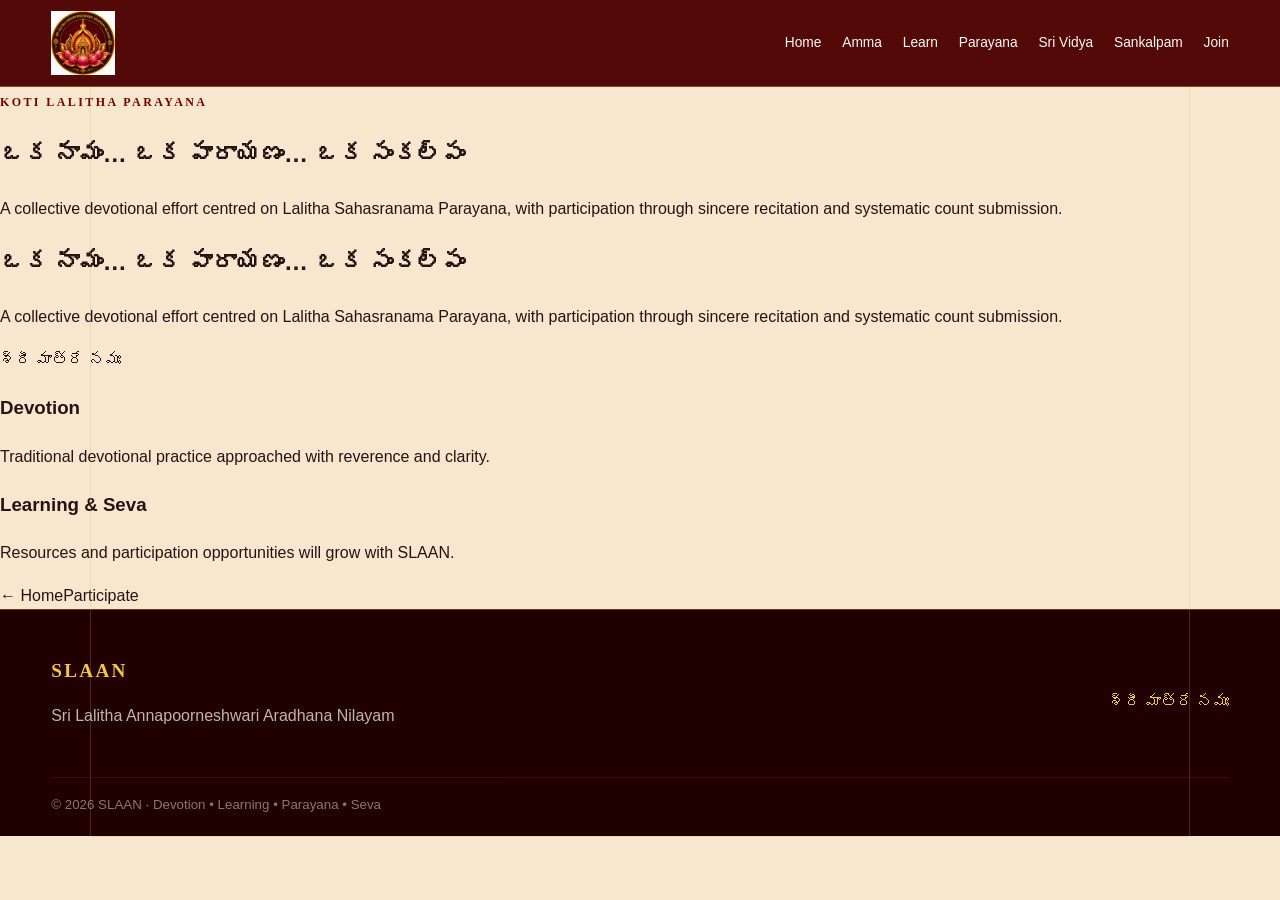
<file: koti-parayana.html>
<!doctype html><html lang="en"><head><meta charset="utf-8"><meta name="viewport" content="width=device-width,initial-scale=1"><meta name="theme-color" content="#4B0000"><title>Koti Lalitha Parayana | SLAAN</title><link rel="stylesheet" href="css/slaan.css"></head><body><div class="loader" aria-hidden="true">ॐ</div><header><a class="brand" href="index.html"><img src="images/logos/logo-english.png" alt="Sri Lalitha Annapoorneshwari Aradhana Nilayam"></a><button class="menu" id="menu" aria-label="Menu">☰</button><nav id="nav"><a href="index.html">Home</a><a href="amma.html">Amma</a><a href="lalitha-sahasranamam.html">Learn</a><a href="koti-parayana.html">Parayana</a><a href="sri-vidya.html">Sri Vidya</a><a href="sankalpam.html">Sankalpam</a><a href="join.html">Join</a></nav></header><main><section class="page-hero"><div class="frame"></div><div class="inner"><label>KOTI LALITHA PARAYANA</label><h1>ఒక నామం… ఒక పారాయణం… ఒక సంకల్పం</h1><p>A collective devotional effort centred on Lalitha Sahasranama Parayana, with participation through sincere recitation and systematic count submission.</p></div></section><section class="content"><h2>ఒక నామం… ఒక పారాయణం… ఒక సంకల్పం</h2><p>A collective devotional effort centred on Lalitha Sahasranama Parayana, with participation through sincere recitation and systematic count submission.</p><div class="callout">శ్రీ మాత్రే నమః</div><div class="content-grid"><article class="info-card"><h3>Devotion</h3><p>Traditional devotional practice approached with reverence and clarity.</p></article><article class="info-card dark"><h3>Learning & Seva</h3><p>Resources and participation opportunities will grow with SLAAN.</p></article></div><div class="page-nav"><a href="index.html">← Home</a><a href="join.html">Participate</a></div></section></main><footer><div><strong>SLAAN</strong><p>Sri Lalitha Annapoorneshwari Aradhana Nilayam</p></div><p class="mantra">శ్రీ మాత్రే నమః</p><small>© <span id="year"></span> SLAAN · Devotion • Learning • Parayana • Seva</small></footer><script src="js/slaan.js"></script></body></html>
</file>
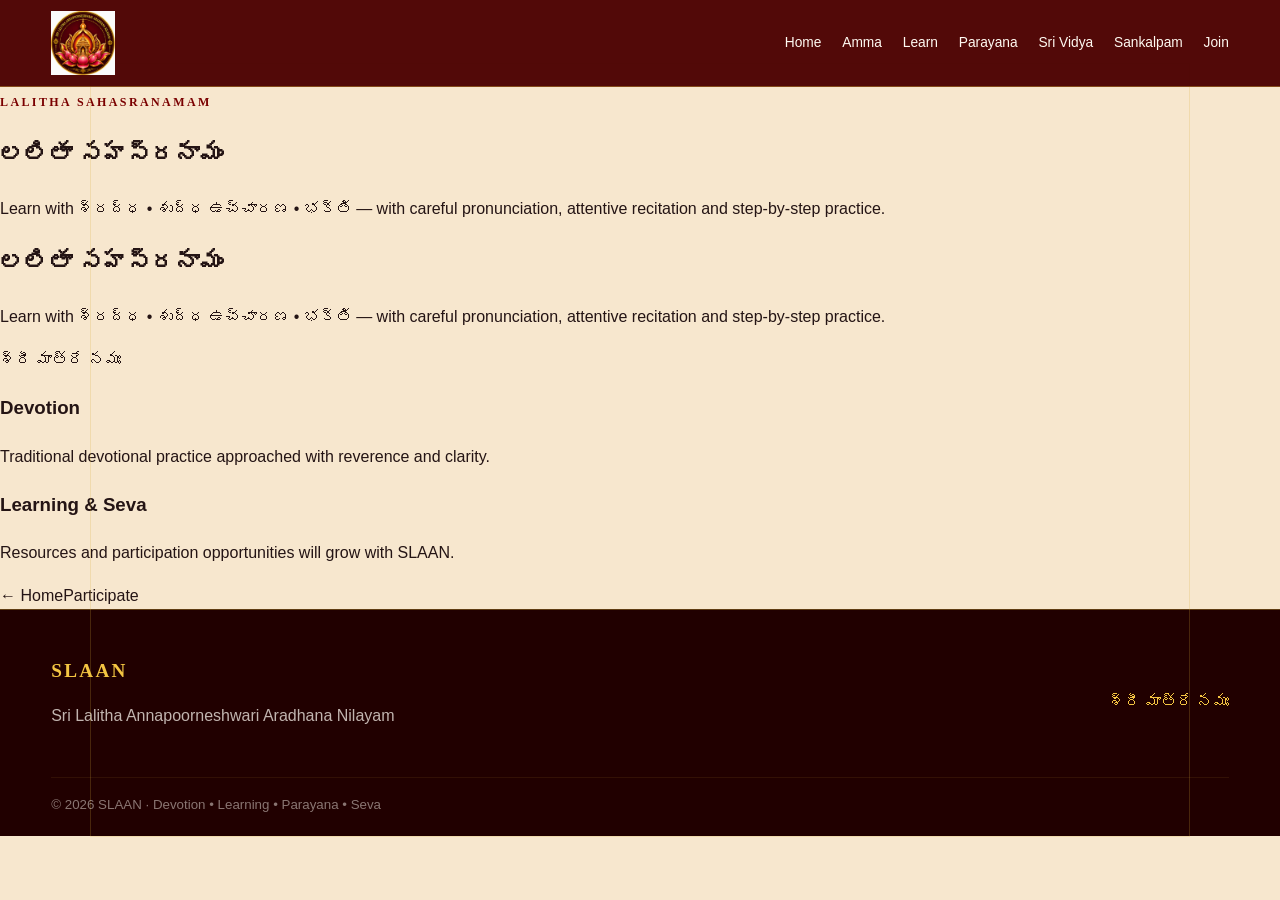
<file: lalitha-sahasranamam.html>
<!doctype html><html lang="en"><head><meta charset="utf-8"><meta name="viewport" content="width=device-width,initial-scale=1"><meta name="theme-color" content="#4B0000"><title>Lalitha Sahasranamam | SLAAN</title><link rel="stylesheet" href="css/slaan.css"></head><body><div class="loader" aria-hidden="true">ॐ</div><header><a class="brand" href="index.html"><img src="images/logos/logo-english.png" alt="Sri Lalitha Annapoorneshwari Aradhana Nilayam"></a><button class="menu" id="menu" aria-label="Menu">☰</button><nav id="nav"><a href="index.html">Home</a><a href="amma.html">Amma</a><a href="lalitha-sahasranamam.html">Learn</a><a href="koti-parayana.html">Parayana</a><a href="sri-vidya.html">Sri Vidya</a><a href="sankalpam.html">Sankalpam</a><a href="join.html">Join</a></nav></header><main><section class="page-hero"><div class="frame"></div><div class="inner"><label>LALITHA SAHASRANAMAM</label><h1>లలితా సహస్రనామం</h1><p>Learn with శ్రద్ధ • శుద్ధ ఉచ్చారణ • భక్తి — with careful pronunciation, attentive recitation and step-by-step practice.</p></div></section><section class="content"><h2>లలితా సహస్రనామం</h2><p>Learn with శ్రద్ధ • శుద్ధ ఉచ్చారణ • భక్తి — with careful pronunciation, attentive recitation and step-by-step practice.</p><div class="callout">శ్రీ మాత్రే నమః</div><div class="content-grid"><article class="info-card"><h3>Devotion</h3><p>Traditional devotional practice approached with reverence and clarity.</p></article><article class="info-card dark"><h3>Learning & Seva</h3><p>Resources and participation opportunities will grow with SLAAN.</p></article></div><div class="page-nav"><a href="index.html">← Home</a><a href="join.html">Participate</a></div></section></main><footer><div><strong>SLAAN</strong><p>Sri Lalitha Annapoorneshwari Aradhana Nilayam</p></div><p class="mantra">శ్రీ మాత్రే నమః</p><small>© <span id="year"></span> SLAAN · Devotion • Learning • Parayana • Seva</small></footer><script src="js/slaan.js"></script></body></html>
</file>
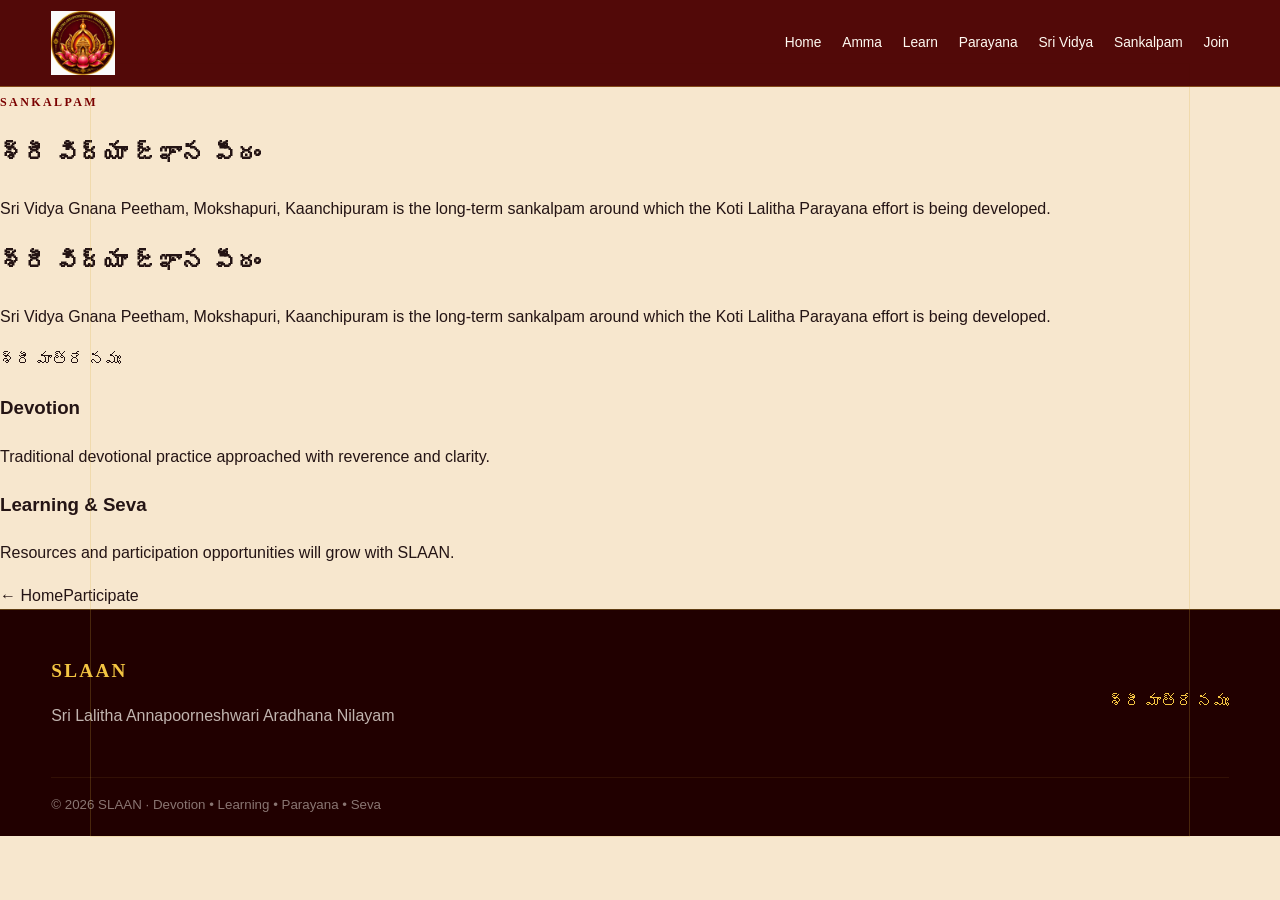
<file: sankalpam.html>
<!doctype html><html lang="en"><head><meta charset="utf-8"><meta name="viewport" content="width=device-width,initial-scale=1"><meta name="theme-color" content="#4B0000"><title>Sankalpam | SLAAN</title><link rel="stylesheet" href="css/slaan.css"></head><body><div class="loader" aria-hidden="true">ॐ</div><header><a class="brand" href="index.html"><img src="images/logos/logo-english.png" alt="Sri Lalitha Annapoorneshwari Aradhana Nilayam"></a><button class="menu" id="menu" aria-label="Menu">☰</button><nav id="nav"><a href="index.html">Home</a><a href="amma.html">Amma</a><a href="lalitha-sahasranamam.html">Learn</a><a href="koti-parayana.html">Parayana</a><a href="sri-vidya.html">Sri Vidya</a><a href="sankalpam.html">Sankalpam</a><a href="join.html">Join</a></nav></header><main><section class="page-hero"><div class="frame"></div><div class="inner"><label>SANKALPAM</label><h1>శ్రీ విద్యా జ్ఞాన పీఠం</h1><p>Sri Vidya Gnana Peetham, Mokshapuri, Kaanchipuram is the long-term sankalpam around which the Koti Lalitha Parayana effort is being developed.</p></div></section><section class="content"><h2>శ్రీ విద్యా జ్ఞాన పీఠం</h2><p>Sri Vidya Gnana Peetham, Mokshapuri, Kaanchipuram is the long-term sankalpam around which the Koti Lalitha Parayana effort is being developed.</p><div class="callout">శ్రీ మాత్రే నమః</div><div class="content-grid"><article class="info-card"><h3>Devotion</h3><p>Traditional devotional practice approached with reverence and clarity.</p></article><article class="info-card dark"><h3>Learning & Seva</h3><p>Resources and participation opportunities will grow with SLAAN.</p></article></div><div class="page-nav"><a href="index.html">← Home</a><a href="join.html">Participate</a></div></section></main><footer><div><strong>SLAAN</strong><p>Sri Lalitha Annapoorneshwari Aradhana Nilayam</p></div><p class="mantra">శ్రీ మాత్రే నమః</p><small>© <span id="year"></span> SLAAN · Devotion • Learning • Parayana • Seva</small></footer><script src="js/slaan.js"></script></body></html>
</file>
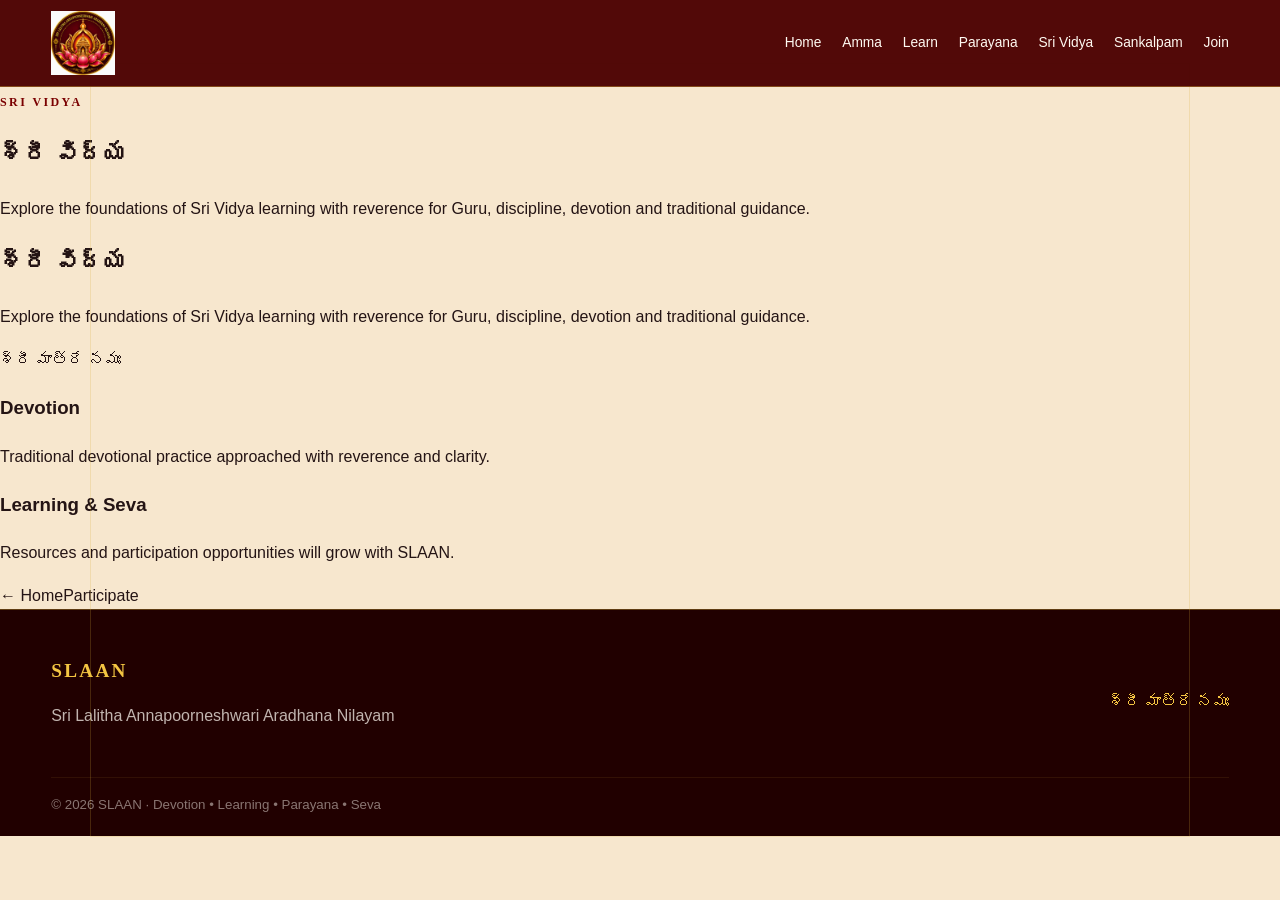
<file: sri-vidya.html>
<!doctype html><html lang="en"><head><meta charset="utf-8"><meta name="viewport" content="width=device-width,initial-scale=1"><meta name="theme-color" content="#4B0000"><title>Sri Vidya | SLAAN</title><link rel="stylesheet" href="css/slaan.css"></head><body><div class="loader" aria-hidden="true">ॐ</div><header><a class="brand" href="index.html"><img src="images/logos/logo-english.png" alt="Sri Lalitha Annapoorneshwari Aradhana Nilayam"></a><button class="menu" id="menu" aria-label="Menu">☰</button><nav id="nav"><a href="index.html">Home</a><a href="amma.html">Amma</a><a href="lalitha-sahasranamam.html">Learn</a><a href="koti-parayana.html">Parayana</a><a href="sri-vidya.html">Sri Vidya</a><a href="sankalpam.html">Sankalpam</a><a href="join.html">Join</a></nav></header><main><section class="page-hero"><div class="frame"></div><div class="inner"><label>SRI VIDYA</label><h1>శ్రీ విద్య</h1><p>Explore the foundations of Sri Vidya learning with reverence for Guru, discipline, devotion and traditional guidance.</p></div></section><section class="content"><h2>శ్రీ విద్య</h2><p>Explore the foundations of Sri Vidya learning with reverence for Guru, discipline, devotion and traditional guidance.</p><div class="callout">శ్రీ మాత్రే నమః</div><div class="content-grid"><article class="info-card"><h3>Devotion</h3><p>Traditional devotional practice approached with reverence and clarity.</p></article><article class="info-card dark"><h3>Learning & Seva</h3><p>Resources and participation opportunities will grow with SLAAN.</p></article></div><div class="page-nav"><a href="index.html">← Home</a><a href="join.html">Participate</a></div></section></main><footer><div><strong>SLAAN</strong><p>Sri Lalitha Annapoorneshwari Aradhana Nilayam</p></div><p class="mantra">శ్రీ మాత్రే నమః</p><small>© <span id="year"></span> SLAAN · Devotion • Learning • Parayana • Seva</small></footer><script src="js/slaan.js"></script></body></html>
</file>
<file: css/slaan.css>
:root{--burgundy:#4B0000;--crimson:#7A0000;--gold:#D4AF37;--temple:#F4C542;--lotus:#E85A83;--ivory:#F7E7CE;--charcoal:#241414;--white:#fffaf2;--max:1180px}*{box-sizing:border-box}html{scroll-behavior:smooth}body{margin:0;background:var(--ivory);color:var(--charcoal);font:16px/1.7 "Noto Sans",sans-serif}a{color:inherit;text-decoration:none}button{font:inherit}.loader{position:fixed;inset:0;z-index:100;background:var(--burgundy);display:grid;place-items:center;color:var(--temple);font:3rem serif;transition:.7s}.loader.hide{opacity:0;visibility:hidden}.darshan{min-height:100svh;position:relative;display:grid;place-items:center;overflow:hidden;background:radial-gradient(circle at 50% 45%,#7d410c55,transparent 25%),linear-gradient(#190000,#4B0000 60%,#260000);color:var(--white)}.glow{position:absolute;inset:8%;background:radial-gradient(circle,#F4C54233,transparent 60%);filter:blur(8px)}.door{position:absolute;top:0;bottom:0;width:50.5%;z-index:4;background:linear-gradient(90deg,#0005,#D4AF3710 50%,#0005),repeating-linear-gradient(90deg,#D4AF370c 0 2px,transparent 2px 90px),linear-gradient(135deg,#5d0909,#260000 55%,#4b0000);box-shadow:inset 0 0 70px #0008;transition:transform 2.2s cubic-bezier(.77,0,.18,1)}.door.left{left:0;transform-origin:left}.door.right{right:0;transform-origin:right}.door span{position:absolute;inset:0;display:grid;place-items:center;color:#F4C54240;font:clamp(3rem,8vw,7rem) serif}.darshan-copy{position:relative;z-index:5;text-align:center;padding:2rem;transition:.9s}.darshan-copy p{color:var(--temple);font:1.3rem "Noto Serif Telugu",serif}.darshan h1{font:600 clamp(2.6rem,7vw,5.7rem)/1.15 "Noto Serif Telugu",serif;margin:.2em 0}.darshan h2{font:clamp(1.1rem,2.4vw,1.7rem) "Noto Serif Telugu",serif;color:#f6dfb2;font-weight:500}.darshan button{padding:.75rem 1.7rem;border:1px solid var(--gold);background:#4B0000aa;color:var(--temple);cursor:pointer;letter-spacing:.15em}.darshan button:hover{background:#7A0000}.darshan button b{margin-left:1rem}.darshan small{display:block;margin-top:.6rem;opacity:.6;letter-spacing:.12em;text-transform:uppercase;font-size:.7rem}.lamp{position:absolute;bottom:7%;z-index:6;font-size:clamp(2rem,5vw,4rem);filter:drop-shadow(0 0 18px #F4C54288)}.lamp.l{left:4%}.lamp.r{right:4%}.darshan.open .left{transform:translateX(-100%)}.darshan.open .right{transform:translateX(100%)}.darshan.open .darshan-copy{opacity:0;transform:translateY(-18px)}header{position:sticky;top:0;z-index:30;display:flex;align-items:center;justify-content:space-between;gap:2rem;padding:.7rem max(4vw,24px);min-height:82px;background:#4B0000f5;border-bottom:1px solid #D4AF3766;color:var(--white)}.brand{display:flex;align-items:center}.brand img{max-width:240px;max-height:64px}.brand span{display:none}.brand strong{font:700 1.25rem Cinzel,serif;color:var(--temple);letter-spacing:.12em}.brand em{display:block;font-size:.65rem;font-style:normal;opacity:.75}.menu{display:none;background:none;border:0;color:var(--temple);font-size:1.5rem}nav{display:flex;gap:1.3rem;font-size:.86rem}nav a{padding:.5rem 0;border-bottom:1px solid transparent}nav a:hover{border-color:var(--temple)}.hero{min-height:76vh;position:relative;display:grid;place-items:center;overflow:hidden;background:linear-gradient(135deg,#4b0000,#680000 55%,#3c0000);color:var(--white)}.frame{position:absolute;inset:7%;border:1px solid #D4AF3738}.hero-copy{position:relative;z-index:2;width:min(90%,900px);text-align:center;padding:4rem 1rem}.eyebrow,label{font:600 .75rem Cinzel,serif;letter-spacing:.2em;text-transform:uppercase}.hero h2,.section h2,.sankalpam h2{font:600 clamp(2.3rem,5vw,4.2rem)/1.2 "Noto Serif Telugu",serif;margin:.4rem 0}.hero h2{font-size:clamp(3rem,7vw,6.5rem)}.hero h2 i{color:var(--temple);font-style:normal}.hero-copy>p:not(.eyebrow){max-width:680px;margin:1.4rem auto 2rem;color:#fffaf2d1}.gold,.outline,.link{display:inline-flex;align-items:center;justify-content:center;min-height:46px;padding:.65rem 1.35rem;margin:.25rem}.gold{border:1px solid var(--gold);background:var(--gold);color:var(--charcoal)}.gold.dark{background:var(--burgundy);color:var(--temple)}.outline{border:1px solid var(--crimson);color:var(--crimson)}.link{color:var(--temple)}.om{position:absolute;right:7%;bottom:7%;font:12rem serif;color:#F4C5421f}.strip{display:flex;justify-content:center;gap:.9rem;padding:.8rem;background:var(--temple);color:var(--burgundy);font-family:"Noto Serif Telugu",serif}.strip b{font-weight:400}.section{padding:clamp(4.5rem,9vw,8rem) max(20px,4vw)}.section>div,.two{width:min(100%,var(--max));margin:auto}.two{display:grid;grid-template-columns:1.05fr .95fr;align-items:center;gap:clamp(2.5rem,7vw,7rem)}.ivory{background:var(--ivory)}.burgundy{background:var(--burgundy);color:var(--white)}.saffron{background:#ead09a}.burgundy label{color:var(--temple)}label{color:var(--crimson)}.section p{max-width:720px}.lead{font-size:1.08rem;opacity:.86;margin:1.2rem auto 2rem}.center{text-align:center}.center .lead{margin-left:auto;margin-right:auto}.ornament,.chakra{min-height:310px;display:grid;place-items:center;border:1px solid #D4AF37a6;background:radial-gradient(circle,#D4AF3728,transparent 55%)}.ornament span{font-size:8rem;color:var(--gold)}.ornament p{color:var(--crimson);font-family:"Noto Serif Telugu",serif}.chakra{font-size:5rem;color:var(--burgundy)}.cards{display:grid;grid-template-columns:repeat(3,1fr);gap:1.2rem;margin-top:2.7rem}.cards article{padding:2rem;border:1px solid #D4AF374d;background:#ffffff0a}.cards small{color:#F4C54280;font:700 .72rem Cinzel}.cards h3{color:var(--temple);font:600 1.4rem "Cormorant Garamond",serif}.cards p{color:#fffaf2b8}.cards a{color:var(--temple);font-size:.85rem}.sankalpam{position:relative;overflow:hidden;padding:clamp(5rem,10vw,9rem) max(20px,4vw);background:linear-gradient(135deg,#3b0000,#650000 55%,#300000);color:var(--white)}.sankalpam label{color:var(--temple)}.sankalpam p{max-width:700px;margin:1rem auto 2rem}.sankalpam .frame{inset:6%}.sankalpam>.center{position:relative;z-index:2}.sankalpam .lead{color:#f6dfb2}.sankalpam h2{font-size:clamp(2.4rem,5vw,4.5rem)}footer{background:#210000;color:#fffaf2b8;padding:3rem max(4vw,24px) 1.2rem;border-top:1px solid #D4AF3759;display:flex;flex-wrap:wrap;gap:2rem;align-items:center;justify-content:space-between}footer strong{color:var(--temple);font:700 1.2rem Cinzel;letter-spacing:.12em}.mantra{color:var(--temple);font-family:"Noto Serif Telugu",serif}footer small{width:100%;padding-top:1rem;border-top:1px solid #D4AF3726;opacity:.65}@media(max-width:850px){header{min-height:70px}.menu{display:block}nav{display:none;position:absolute;top:100%;left:0;right:0;background:#4B0000f7;padding:.6rem 1.5rem 1rem;flex-direction:column;gap:0}nav.open{display:flex}.two,.cards{grid-template-columns:1fr}.ornament{min-height:250px}}@media(max-width:600px){.brand img{max-width:185px;max-height:54px}.hero{min-height:70vh}.om{font-size:7rem;right:-1rem}.door{width:52%}.darshan h1{font-size:2.8rem}footer{align-items:flex-start;flex-direction:column}}
@media(prefers-reduced-motion:reduce){*,*:before,*:after{transition-duration:.01ms!important;animation-duration:.01ms!important}}
</file>
